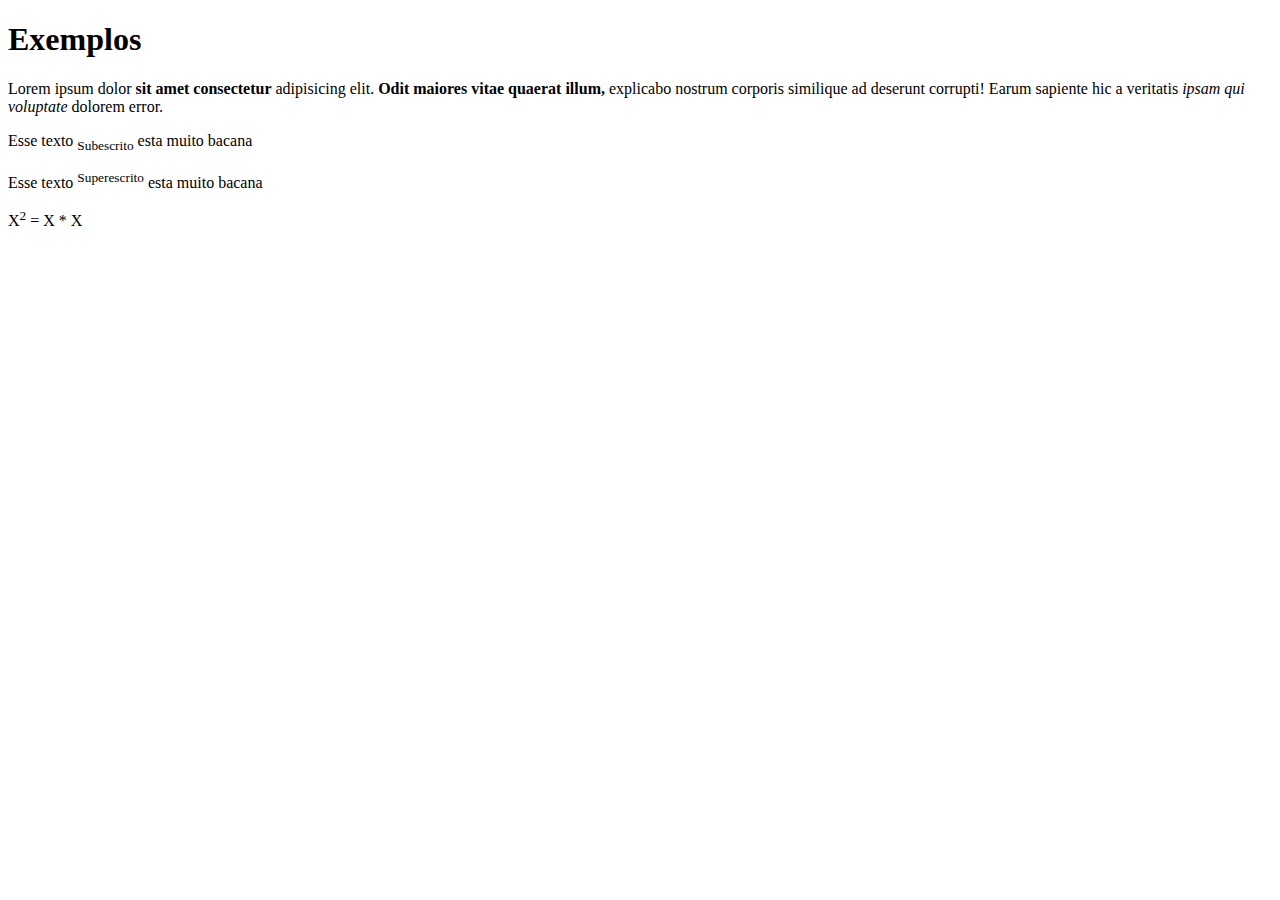
<file: 02-meu-primeiro-projeto/index.html>
<!DOCTYPE html>
<html lang="pt-br">
<head>
    <meta charset="UTF-8">
    <meta name="viewport" content="width=device-width, initial-scale=1.0">
    <title>Exercício 03</title>
</head>
<body>
    <h1> Exemplos</h1>
    <p>Lorem ipsum dolor <b>sit amet consectetur</b> adipisicing elit. <strong>Odit maiores vitae quaerat illum,</strong> explicabo nostrum corporis similique ad deserunt corrupti! Earum sapiente hic a veritatis <i>ipsam qui voluptate</i> dolorem error.</p>

    <p>Esse texto <sub>Subescrito</sub> esta muito bacana</p>
    <p>Esse texto <sup>Superescrito</sup> esta muito bacana</p>
    
    <p>X<sup>2</sup> = X * X </p>

</body>
</html>
</file>
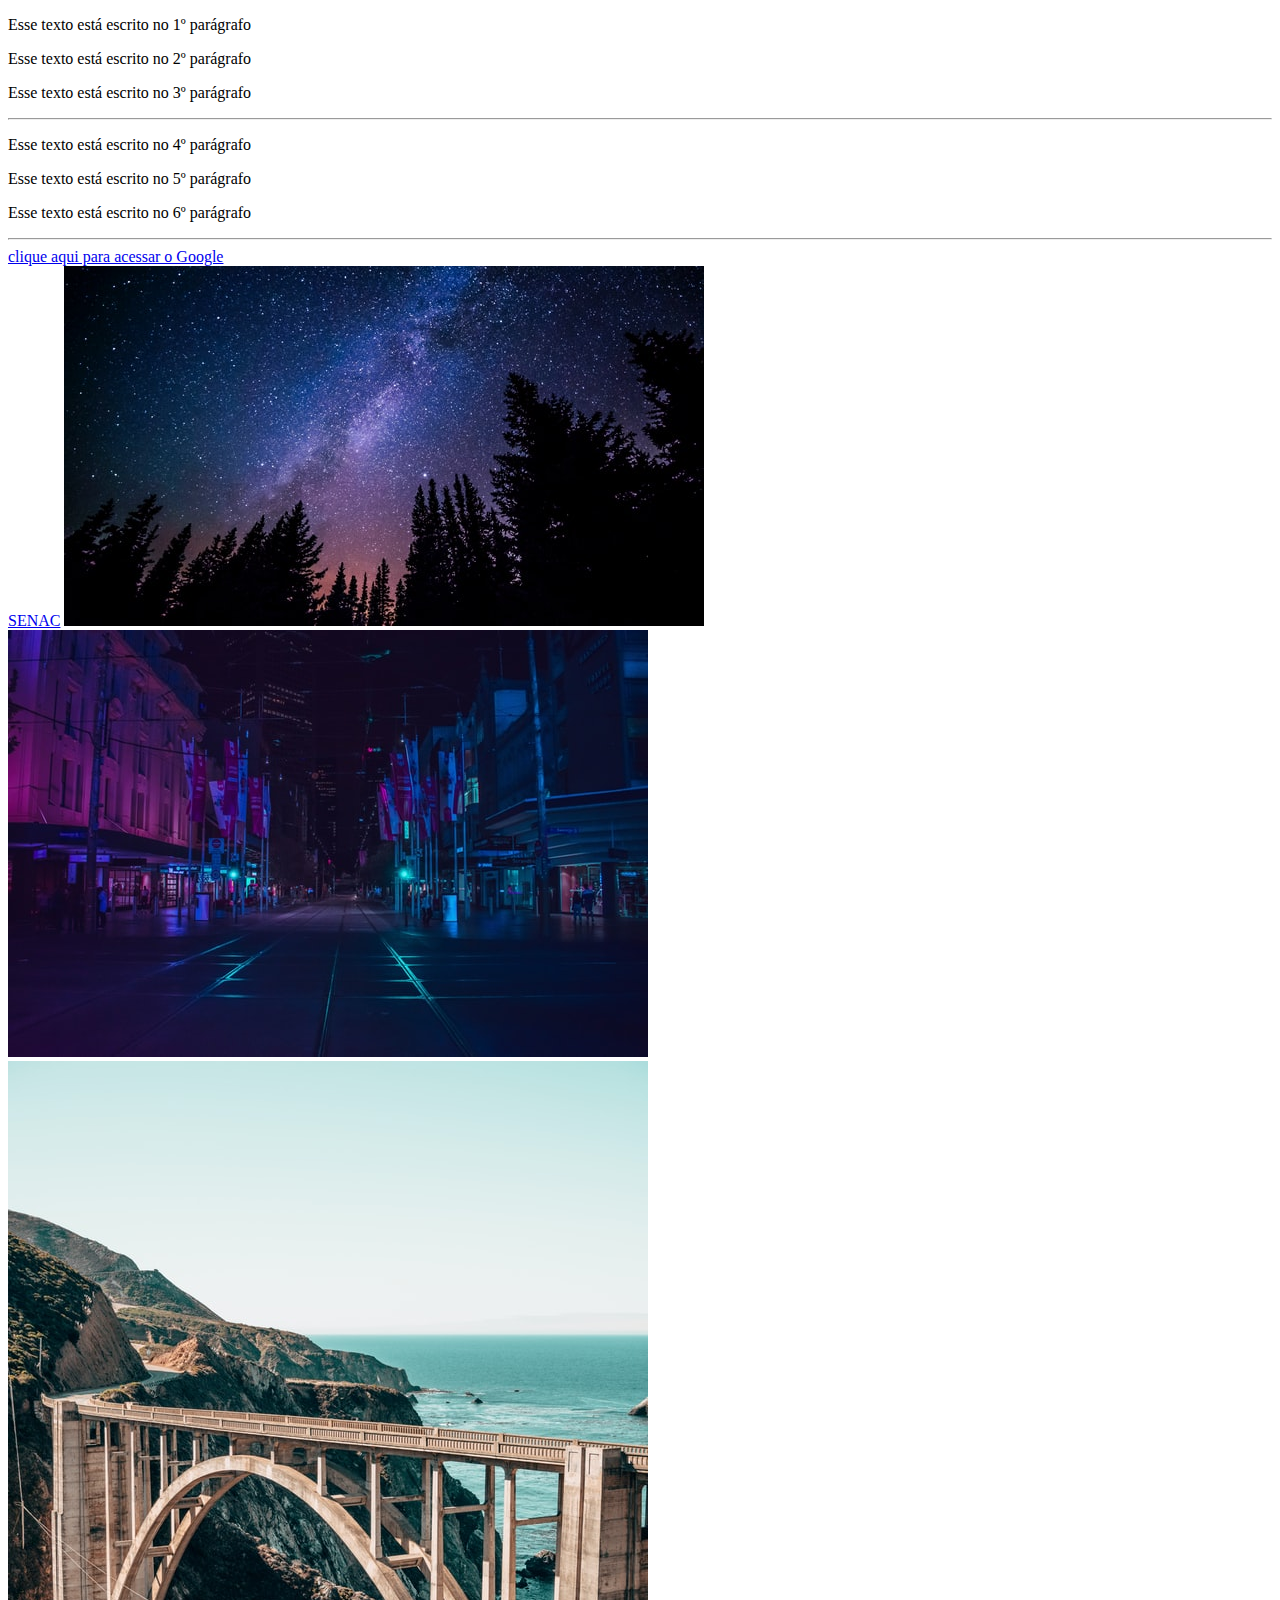
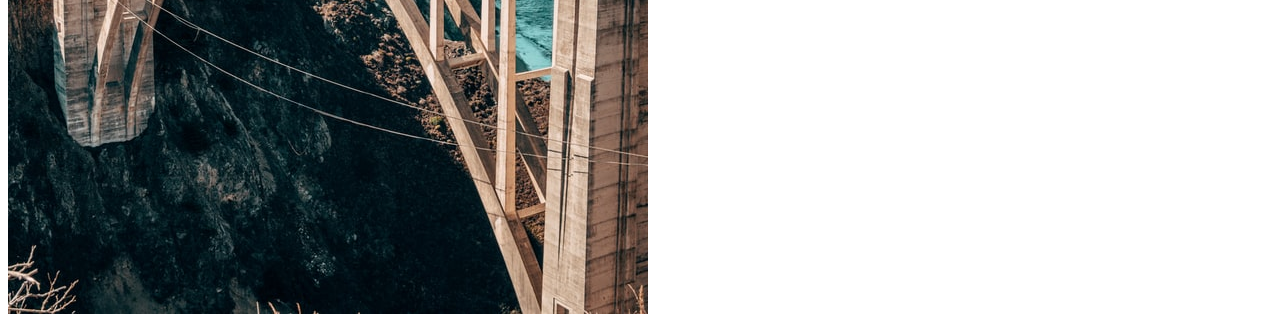
<file: 02-meu-primeiro-projeto/index2.html>
<!DOCTYPE html>
<html lang="en">
<head>
    <meta charset="UTF-8">
    <meta name="viewport" content="width=device-width, initial-scale=1.0">
    <title>Exemplo 04</title>
</head>
<body>

    <!-- Sou um comentário em html de uma linha apenas -->
    <p>Esse texto está escrito no 1º parágrafo</p>
    <p>Esse texto está escrito no 2º parágrafo</p>
    <p>Esse texto está escrito no 3º parágrafo</p>
    <hr>
    <p>Esse texto está escrito no 4º parágrafo</p>
    <p>Esse texto está escrito no 5º parágrafo</p>
    <p>Esse texto está escrito no 6º parágrafo</p>
    <hr>

    <a href="https://google.com">clique aqui para acessar o Google</a><br>
    <a href="https://sp.senac.br">SENAC</a>
    
    <!-- 
        Sou um comentário
        de 
        Várias linhas
     -->

     <img src="img/nature.jpg" alt="noite estrelada">
     <img src="img/city.jpg" alt="cidade Movimentada">
    <img src="img/bridge.jpg" alt="Ponte para praia grande">

</body>
</html>
</file>
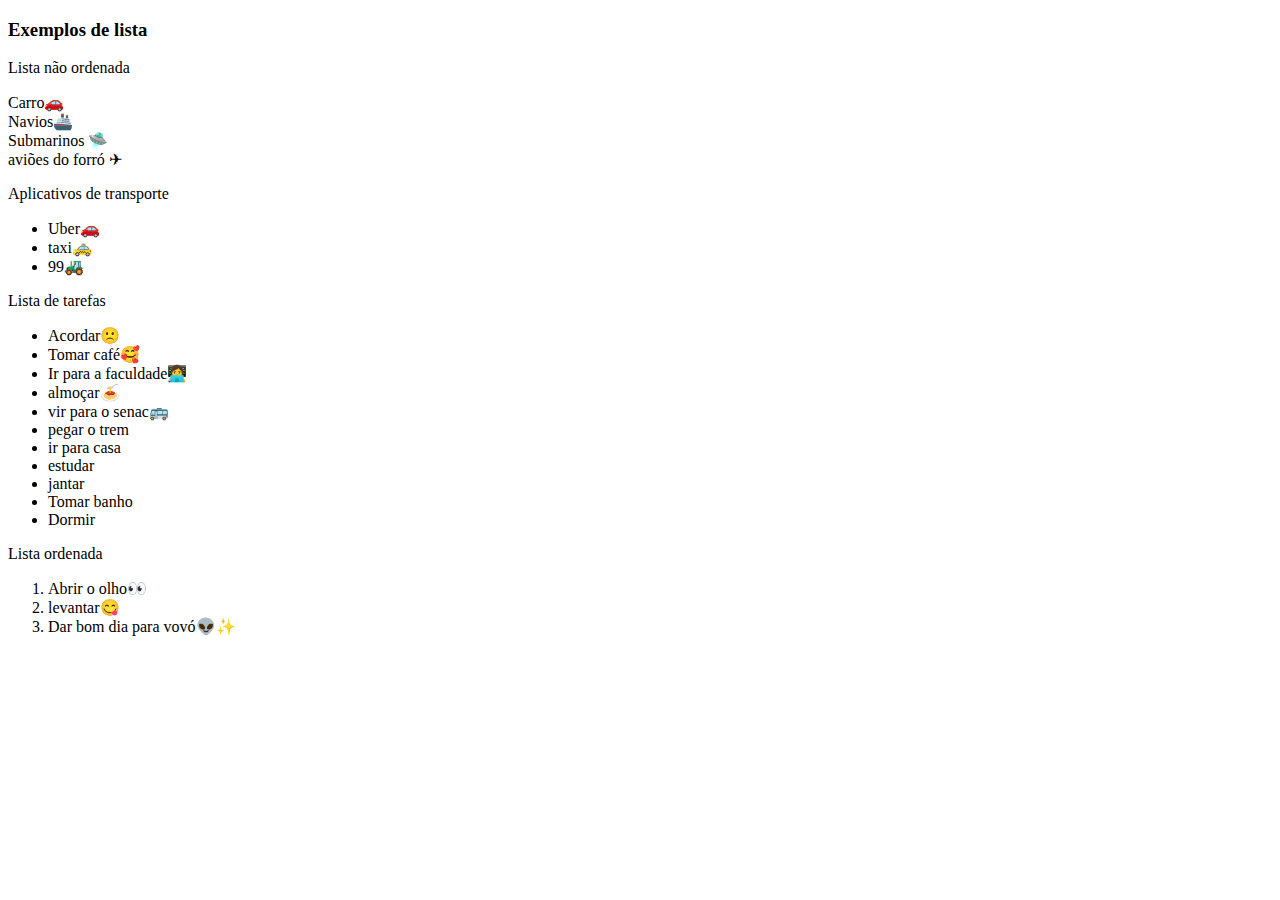
<file: 02-meu-primeiro-projeto/index3.html>
<!DOCTYPE html>
<html lang="en">
<head>
    <meta charset="UTF-8">
    <meta name="viewport" content="width=device-width, initial-scale=1.0">
    <title>Lista</title>
</head>
<body>
    
    <h3>Exemplos de lista</h3>

    <p>Lista não ordenada</p>


    <u1>
        <li>Carro🚗</li>
        <li>Navios🚢</li>
        <li>Submarinos 🛸</li>
        <li>aviões do forró ✈</li>
    </u1>

    <p>Aplicativos de transporte</p>
    <!--ul>li*3-->
    <ul>
        <li>Uber🚗</li>
        <li>taxi🚕</li>
        <li>99🚜</li>
    </ul>

    <p>Lista de tarefas</p>
    <ul>
        <li>Acordar🙁</li>
        <li>Tomar café🥰</li>
        <li>Ir para a faculdade👩‍💻</li>
        <li>almoçar🍝</li>
        <li>vir para o senac🚌</li>
        <li>pegar o trem</li>
        <li>ir para casa</li>
        <li>estudar</li>
        <li>jantar</li>
        <li>Tomar banho</li>
        <li>Dormir</li>
    </ul>

    <!--outro tipo de lista:-->

    <p>
        Lista ordenada
    </p>
    <ol>
        <li>Abrir o olho👀</li>
        <li>levantar😋</li>
        <li>Dar bom dia para vovó👽✨</li>
    </ol>

</body>
</html>
</file>
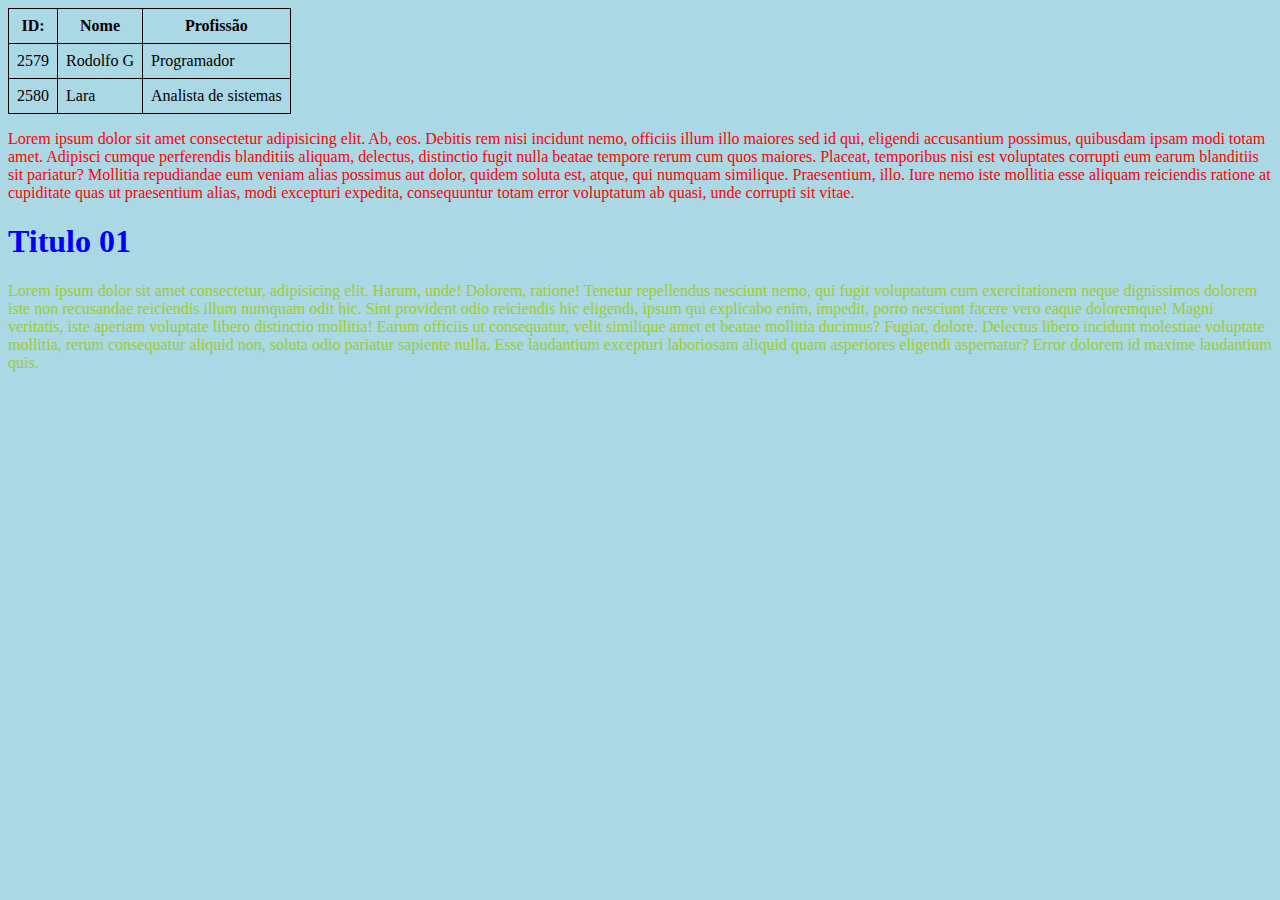
<file: 02-meu-primeiro-projeto/index4.html>
<!DOCTYPE html>
<html lang="en">
<head>
    <meta charset="UTF-8">
    <meta name="viewport" content="width=device-width, initial-scale=1.0">
    <link rel="stylesheet" href="CSS/style.css">
    <title>Tabela</title>
</head>
<body>
    
    <table>
        <tr>
            <th>ID:</th>
        <th>Nome</th>
        <th>Profissão</th>
        </tr>
        <tr>
            <td>2579</td>
            <td> Rodolfo G</td>
            <td> Programador </td>
        </tr>   
        <tr>
            <td>2580</td>
            <td> Lara </td>
            <td>Analista de sistemas</td>
        </tr>

    </table>

</body>
</html>
<p>Lorem ipsum dolor sit amet consectetur adipisicing elit. Ab, eos. Debitis rem nisi incidunt nemo, officiis illum illo maiores sed id qui, eligendi accusantium possimus, quibusdam ipsam modi totam amet. Adipisci cumque perferendis blanditiis aliquam, delectus, distinctio fugit nulla beatae tempore rerum cum quos maiores. Placeat, temporibus nisi est voluptates corrupti eum earum blanditiis sit pariatur? Mollitia repudiandae eum veniam alias possimus aut dolor, quidem soluta est, atque, qui numquam similique. Praesentium, illo. Iure nemo iste mollitia esse aliquam reiciendis ratione at cupiditate quas ut praesentium alias, modi excepturi expedita, consequuntur totam error voluptatum ab quasi, unde corrupti sit vitae.
</p>

<h1>Titulo 01</h1>
<p id="paragrafo">Lorem ipsum dolor sit amet consectetur, adipisicing elit. Harum, unde! Dolorem, ratione! Tenetur repellendus nesciunt nemo, qui fugit voluptatum cum exercitationem neque dignissimos dolorem iste non recusandae reiciendis illum numquam odit hic. Sint provident odio reiciendis hic eligendi, ipsum qui explicabo enim, impedit, porro nesciunt facere vero eaque doloremque! Magni veritatis, iste aperiam voluptate libero distinctio mollitia! Earum officiis ut consequatur, velit similique amet et beatae mollitia ducimus? Fugiat, dolore. Delectus libero incidunt molestiae voluptate mollitia, rerum consequatur aliquid non, soluta odio pariatur sapiente nulla. Esse laudantium excepturi laboriosam aliquid quam asperiores eligendi aspernatur? Error dolorem id maxime laudantium quis.

</p>
</file>
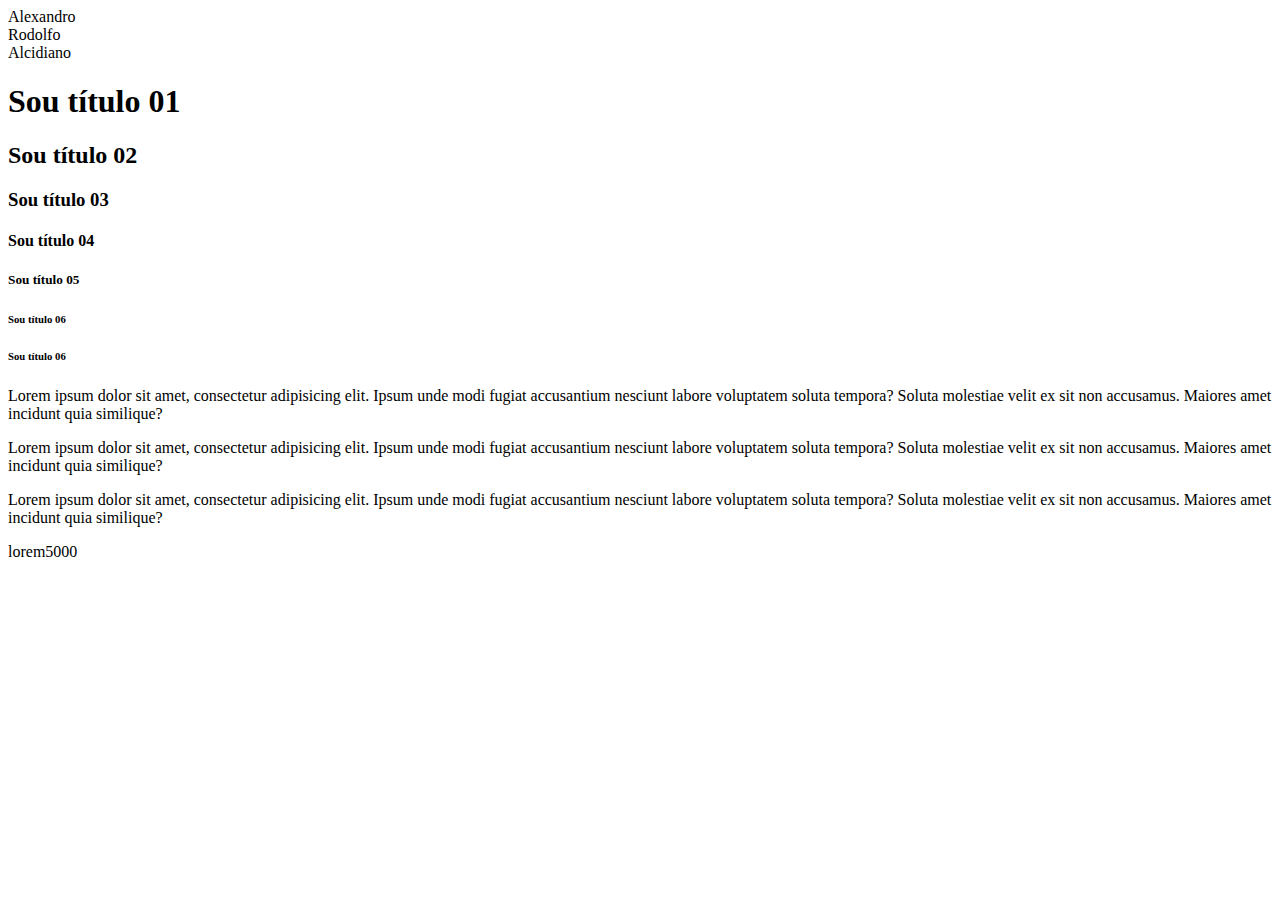
<file: 02-meu-primeiro-projeto/olamundo2.html>
<html>
    <head>
        <title>Colegas</title>
    </head>
    <body>
        Alexandro<br>
        Rodolfo<br>
        Alcidiano<br>

        <h1>Sou título 01</h1>
        <h2>Sou título 02</h2>
        <h3>Sou título 03</h3>
        <h4>Sou título 04</h4>
        <h5>Sou título 05</h5>
        <h6>Sou título 06</h6>
        <h6>Sou título 06</h6>
        <p>Lorem ipsum dolor sit amet, consectetur adipisicing elit. Ipsum unde modi fugiat accusantium nesciunt labore voluptatem soluta tempora? Soluta molestiae velit ex sit non accusamus. Maiores amet incidunt quia similique?</p>
        <p>Lorem ipsum dolor sit amet, consectetur adipisicing elit. Ipsum unde modi fugiat accusantium nesciunt labore voluptatem soluta tempora? Soluta molestiae velit ex sit non accusamus. Maiores amet incidunt quia similique?</p>
        <p>Lorem ipsum dolor sit amet, consectetur adipisicing elit. Ipsum unde modi fugiat accusantium nesciunt labore voluptatem soluta tempora? Soluta molestiae velit ex sit non accusamus. Maiores amet incidunt quia similique?</p>
        <p>lorem5000</p>
        

    </body>
</html>
</file>
<file: 02-meu-primeiro-projeto/CSS/style.css>
body{
    background-color: rgba(113, 188, 211, 0.589);
}

table, th, td{
    border:1px solid black;
    border-collapse: collapse;
    padding: 8px;
}

/*th, td {
    border:1px solid red;
} */

p{
    color:red;

}

h1{
    color:blue;
}
#paragrafo{
    color:yellowgreen;
}
</file>
